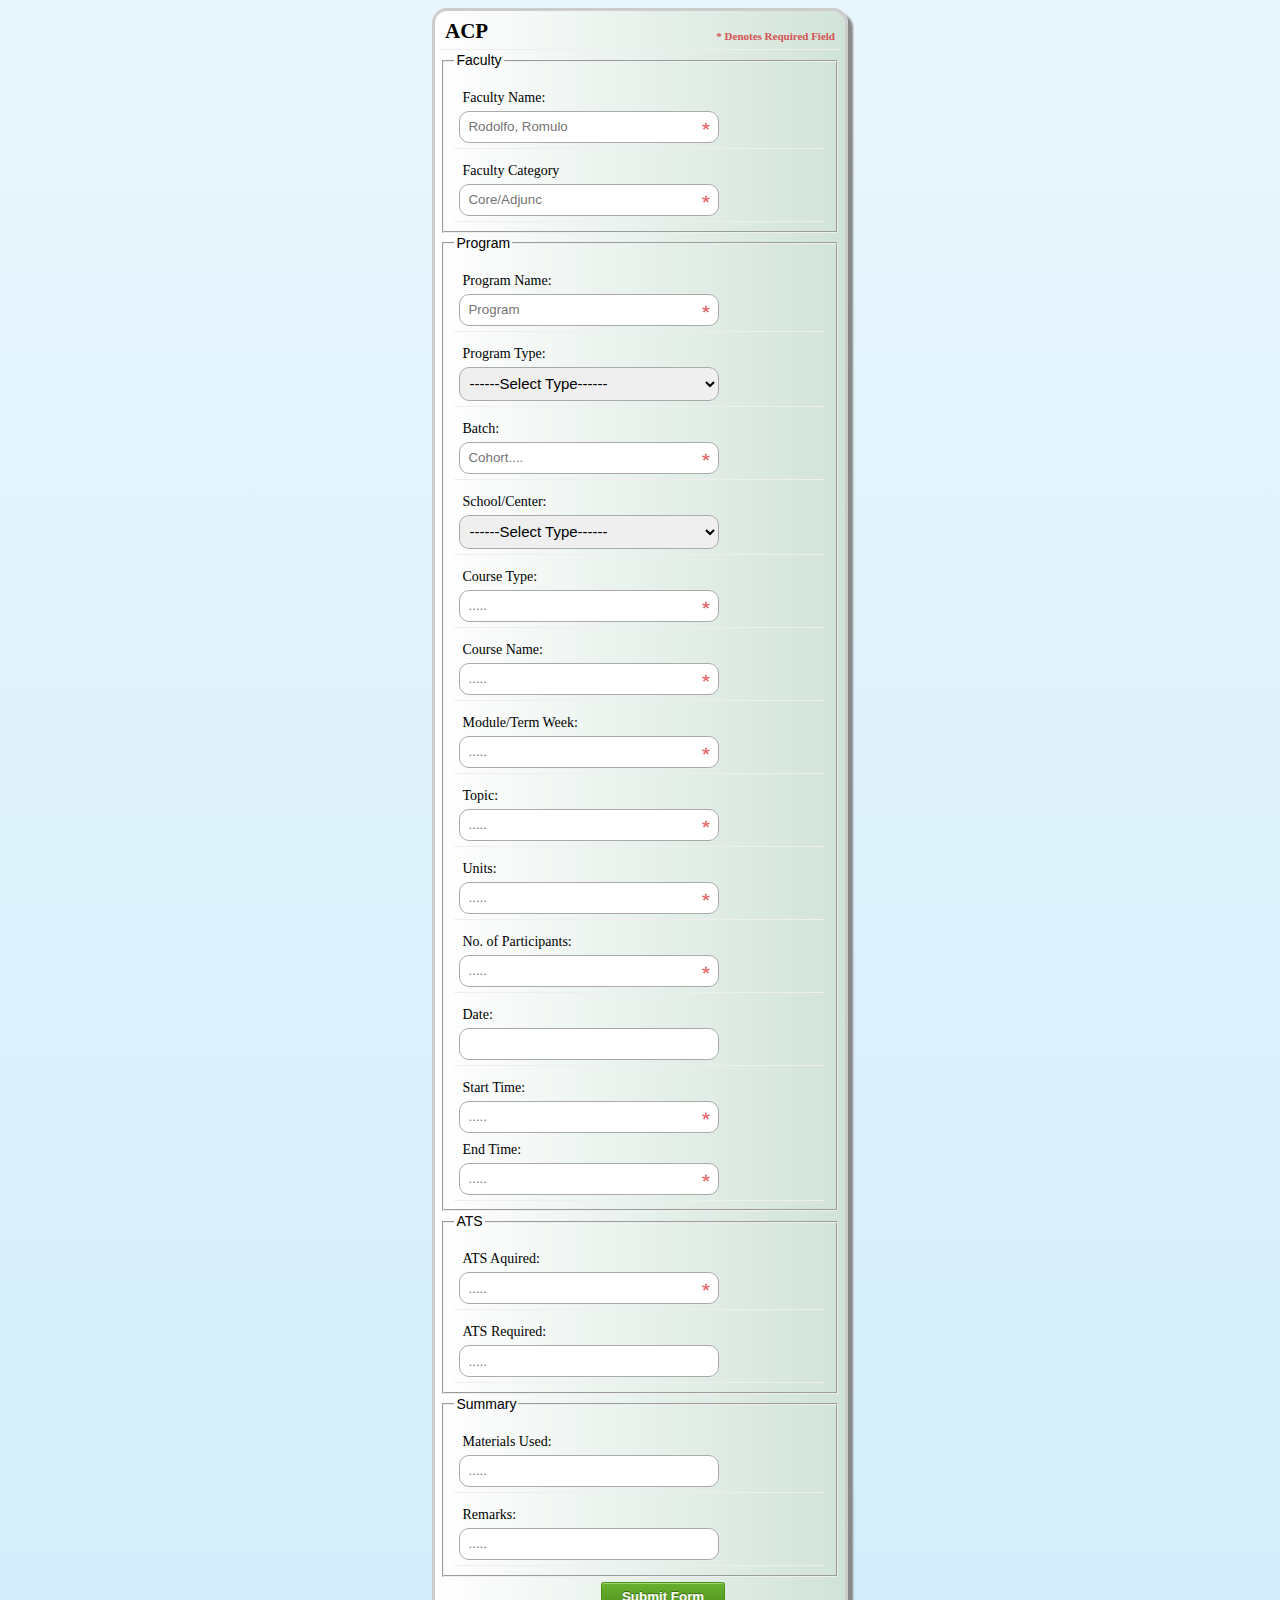
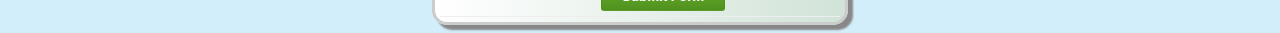
<file: ATS website/index.html>
<!DOCTYPE html>
<html>
<head>
        <meta charset="utf-8">
        <title>Academic Credit Points</title>
        <link rel="stylesheet" media="screen" href="styles.css" >
        <link href="jquery-ui.css" rel="stylesheet" type="text/css" />
        <script src="jquery-1.9.1.js"></script>
        <script src="jquery-ui.js"></script>
				
		<link rel="stylesheet" type="text/css" href="jquery.ptTimeSelect.css" />
		<script type="text/javascript" src="jquery.ptTimeSelect.js"></script>
		
        <script>
          $(function() {
                $( "#datepicker" ).datepicker();
          });
        </script>
		
		<script>
        $(document).ready(function(){
            $( "#timepicker").ptTimeSelect();
        });
		</script>
	
		<script>
        $(document).ready(function(){
            $( "#timepicker1").ptTimeSelect();
        });
		</script>
</head>
<body>

 <datalist id="faculty_list">
  <option value="Angtuaco, Enrico">
  <option value="Bagadion, Benjamin">
  <option value="Bernardo, Francisco">
  <option value="Bolante, Maurino">
  <option value="Borromeo, Horacio">
  <option value="Canto, Buenaventura">
  <option value="Caparas, Ma. Veronica">
  <option value="Chua, Ronald">
  <option value="Confesor, Ma. Nieves">
  <option value="Cruz, Richard">
  <option value="De Guzman, Gloria">
  <option value="De Jesus, Edilberto">
  <option value="De Vera, Manuel">
  <option value="DeKrey, Steven">
  <option value="Domingo, Rene">
  <option value="Escobido, Matthew George">
  <option value="Francisco, Jamil Paolo">
  <option value="Gallegos, Jesus">
  <option value="Gavino, Jacinto">
  <option value="Go, David Gulliver">
  <option value="Herrera, Ma. Elena">
  <option value="Keitel, Robert">
  <option value="Kim, Song Kyoo">
  <option value="Lagrosa, Milagros">
  <option value="Leyco, Emmanuel">
  <option value="Licuanan, Victoria">
  <option value="Lim, Ricardo">
  <option value="Lim, Victor">
  <option value="Lontoc, Patricia">
  <option value="Lopez, Mario Antonio">
  <option value="Luz, Juan Miguel">
  <option value="Macaranas, Federico">
  <option value="Manalac, Maria Theresa">
  <option value="Mendoza, Ronald">
  <option value="Mendoza, Rufo">
  <option value="Ortigas, Gaston">
  <option value="Perez, Antonio Ma.">
  <option value="Roberto, Raymundo">
  <option value="Roman, Francisco">
  <option value="Roxas, Fernando">
  <option value="Salazar, Meliton">
  <option value="Stevens, Gillian Ann">
  <option value="Tan, Victor">
  <option value="Tiongson, Erwin">
  <option value="Ugut, Gracia">
  <option value="Yu, Veicheng">
  <option value="Basuil, Dyna Avegail">
  <option value="Coloma, Sonny">
  <option value="Guiza, Fredelita">
  <option value="Agana, Tomas Luke">
  <option value="Amerasinghe, Nihal">
  <option value="Arroyo, Ma. Antonia Odelia">
  <option value="Azurin, Paolo Antonio">
  <option value="Banzon, Eduardo">
  <option value="Barroco, Jose Manuel">
  <option value="Chua, Rogelio">
  <option value="Conroy, Micael">
  <option value="Cruzabra, Ma. Cecilia">
  <option value="De Asis, Karen">
  <option value="Dizon, Teodoro Ma.">
  <option value="Gavino, Cynthia">
  <option value="Gonzalez, Federico">
  <option value="Hernando, Soledad">
  <option value="Herrera, Henry Joseph">
  <option value="Lim, Donald Patrick">
  <option value="Ma, Henry">
  <option value="MacDonald, Stephen">
  <option value="Maity, Arup">
  <option value="Mongay, Jorge">
  <option value="Naranjilla, Sergio">
  <option value="Ortega, Joselito">
  <option value="Ortega, Victoria">
  <option value="Smith, Kenneth">
  <option value="Tan, George">
  <option value="Tantoco-Daniels, Catherine">
  <option value="Testa, Carmen">
  <option value="Hartijasti, Yanki">
  <option value="Amoroso, Donald">
  <option value="Doytch, Nadejda">
  <option value="Hartigan-Go, Kenneth">
  <option value="Omar Mahmoud, Toman">
  <option value="Portugal, Edwin">
  <option value="Rognes, Asa Malmstrom">
  <option value="Shankar, Savita">
  <option value="Torio, Philamer">
  <option value="Parshar">
  </datalist>
<form class="contact_form" action="#" method="post" name="contact_form">
    <div class="main">
    <ul>
        <li>
             <h2>ACP
             <span class="required_notification">* Denotes Required Field</span>
        </h2></li>
        <fieldset>
        <legend>Faculty</legend>
        
        <li>
            <label for="lbl_name">Faculty Name:</label>
            <input list="faculty_list" name="fac_name"  placeholder="Rodolfo, Romulo" required />
        </li>
         <li>
            <label for="lbl_core">Faculty Category</label>
            <input type="text" name="core"  placeholder="Core/Adjunc" required />
        </li>
        </fieldset>
         <fieldset>
        <legend>Program</legend>
         <li>
            <label for="lbl_progname">Program Name:</label>
            <input type="text" name="in_prog" placeholder="Program" required />
        </li>
		 <li>
            <label for="drp_type">Program Type:</label>
        <div class="styled-select"> <select>
			  <option value="#">------Select Type------</option>
			  <option value="Degree">Degree</option>
			  <option value="Non-Degree">Non-Degree</option>
			  <option value="Faculty Development">Faculty Development</option>
			  <option value="Staff Development">Staff Development</option>
			  <option value="Research ">Research </option>
			  <option value="Forums/Conferences.">Forums/Conferences.</option>
		</select>
        </div>
        </li>
         <li>
            <label for="name">Batch:</label>
            <input type="text" name="in_batch" placeholder="Cohort...." required />
        </li>
         <li>
            <label for="name">School/Center:</label>
            <div class="styled-select" name="in_center"> <select>
  <option value="#">------Select Type------</option>
 
</select></div>
        </li>
         <li>
            <label for="lbl_ctype">Course Type:</label>
            <input type="text" name="in_ctype" placeholder="....." required />
        </li>
         <li>
            <label for="lbl_cname">Course Name:</label>
            <input type="text" name="in_cname"  placeholder="....." required />
        </li>
         <li>
            <label for="lbl_term">Module/Term Week:</label>
            <input type="text" name="in_term" placeholder="....." required />
        </li>
         <li>
            <label for="lbl_topic">Topic:</label>
            <input type="text" name="in_topic" placeholder="....." required />
        </li>
         <li>
            <label for="lbl_units">Units:</label>
            <input type="text" name="in_units" placeholder="....." required />
        </li>
         <li>
            <label for="lbl_participants">No. of Participants:</label>
            <input type="text" name="in_partici" placeholder="....." required />
        </li>
         <li>
            <label for="name">Date:</label>
            <input type="text" id="datepicker" name="in_date">
        </li>
         <li>
            <label for="name">Start Time:</label>
            <input type="text" id="timepicker" placeholder="....." required />
			<label for="name">End Time:</label>
            <input type="text" id="timepicker1" placeholder="....." required />
        </li>
        </fieldset>
         <fieldset>
        <legend>ATS</legend>
		<li>
            <label for="name">ATS Aquired:</label>
            <input type="text" name="in_atsa" placeholder="....." required />
        </li>
         <li>
            <label for="name">ATS Required:</label>
            <input type="text"  name="in_atsr" placeholder="....."  />
        </li>
        </fieldset>       
         <fieldset>
        <legend>Summary</legend>
         <li>
            <label for="name">Materials Used:</label>
            <input type="text" placeholder="....." />
        </li>
         <li> 
            <label for="name">Remarks:</label>
            <input type="text" placeholder="....." />
        </li>
        </fieldset>
        
        
        <li>
                <button class="submit" type="submit" data-text="Checking Data..">Submit Form</button>
        </li>
    </ul>
    </div>
</form>
</body>
</html>
</file>
<file: ATS website/styles.css>
/* === Remove input autofocus webkit === */
*:focus {outline: none;}
html {
	background: rgb(233,246,253); /* Old browsers */
	background: -moz-linear-gradient(top, rgba(233,246,253,1) 0%, rgba(211,238,251,1) 100%); /* FF3.6+ */
	background: -webkit-gradient(linear, left top, left bottom, color-stop(0%,rgba(233,246,253,1)), color-stop(100%,rgba(211,238,251,1))); /* Chrome,Safari4+ */
	background: -webkit-linear-gradient(top, rgba(233,246,253,1) 0%,rgba(211,238,251,1) 100%); /* Chrome10+,Safari5.1+ */
	background: -o-linear-gradient(top, rgba(233,246,253,1) 0%,rgba(211,238,251,1) 100%); /* Opera 11.10+ */
	background: -ms-linear-gradient(top, rgba(233,246,253,1) 0%,rgba(211,238,251,1) 100%); /* IE10+ */
	background: linear-gradient(to bottom, rgba(233,246,253,1) 0%,rgba(211,238,251,1) 100%); /* W3C */
	filter: progid:DXImageTransform.Microsoft.gradient( startColorstr='#e9f6fd', endColorstr='#d3eefb',GradientType=0 ); /* IE6-9 */
	
}
/* === Form Typography === */
body {font: 14px/21px "Lucida Sans", "Lucida Grande", "Lucida Sans Unicode", sans-serif; }
.contact_form h2, .contact_form label {font-family:Georgia, Times, "Times New Roman", serif;}
.form_hint, .required_notification {font-size: 11px;}
.main
{
margin:auto;
width:70%;

}
/* === List Styles === */
.contact_form ul {
    width:500px;
    list-style-type:none;
	list-style-position:outside;
	border-radius: 15px ;
	/* IE10 Consumer Preview */ 
	background-image: -ms-linear-gradient(left, #FFFFFF 0%, #D1E3D8 100%);
	/* Mozilla Firefox */ 
	background-image: -moz-linear-gradient(left, #FFFFFF 0%, #D1E3D8 100%);
	/* Opera */ 
	background-image: -o-linear-gradient(left, #FFFFFF 0%, #D1E3D8 100%);
	/* Webkit (Safari/Chrome 10) */ 
	background-image: -webkit-gradient(linear, left top, right top, color-stop(0, #FFFFFF), color-stop(1, #D1E3D8));
	/* Webkit (Chrome 11+) */ 
	background-image: -webkit-linear-gradient(left, #FFFFFF 0%, #D1E3D8 100%);
	/* W3C Markup, IE10 Release Preview */ 
	background-image: linear-gradient(to right, #FFFFFF 0%, #D1E3D8 100%);

	width:400px;
	margin:0 auto 0 auto;
	padding:5px;
	border:3px solid #cccccc;
	box-shadow: 5px 5px 2px #888888;
}
.contact_form li{
	padding:5px; 
	border-bottom:1px solid #eee;
	position:relative;
} 
.contact_form li:first-child, .contact_form li:last-child {
	/* border-bottom:1px solid #777;*/
}

/* === Form Header === */
.contact_form h2 {
	margin:0;
	display: inline;
}
.required_notification {
	color:#d45252; 
	margin:5px 0 0 0; 
	display:inline;
	float:right;
}

/* === Form Elements === */
.contact_form label {
	width:150px;
	margin-top: 3px;
	display:inline-block;
	float:left;
	padding:3px;
}
.contact_form input {
	height:20px; 
	width:220px; 
	padding:5px 8px;
}
.contact_form textarea {padding:8px; width:300px;}
.contact_form button {margin-left:156px;}

	/* form element visual styles */
	.contact_form input, .contact_form textarea { 
		border:1px solid #aaa;
		border-radius:2px;
		padding-right:30px;
		/*
		-moz-transition: padding .25s; 
		-webkit-transition: padding .25s; 
		-o-transition: padding .25s;
		transition: padding .25s;
		*/
		border-radius: 10px ;
	}
	/*
	.contact_form input:focus, .contact_form textarea:focus {
		background: #fff; 
		border:1px solid #555; 
		box-shadow: 0 0 3px #aaa; 
		padding-right:70px;
	}
	*/
/* === HTML5 validation styles === */	
.contact_form input:required, .contact_form textarea:required {
	background: #fff url(images/red_asterisk.png) no-repeat 98% center;
}
.contact_form input:required:valid, .contact_form textarea:required:valid {
	background: #fff url(images/valid.png) no-repeat 98% center;
	box-shadow: 0 0 5px #5cd053;
	border-color: #28921f;
}
.contact_form input:focus:invalid, .contact_form textarea:focus:invalid {
	background: #fff url(images/invalid.png) no-repeat 98% center;
	box-shadow: 0 0 5px #d45252;
	border-color: #b03535
}

/* === Form hints === */
.form_hint {
	background: #d45252;
	border-radius: 3px 3px 3px 3px;
	color: white;
	margin-left:8px;
	padding: 1px 6px;
	z-index: 999; /* hints stay above all other elements */
	position: absolute; /* allows proper formatting if hint is two lines */
	display: none;
}
.form_hint::before {
	content: "\25C0";
	color:#d45252;
	position: absolute;
	top:1px;
	left:-6px;
}
.contact_form input:focus + .form_hint {display: inline;}
.contact_form input:required:valid + .form_hint {background: #28921f;}
.contact_form input:required:valid + .form_hint::before {color:#28921f;}
	
/* === Button Style === */
button.submit {
	background-color: #68b12f;
	background: -webkit-gradient(linear, left top, left bottom, from(#68b12f), to(#50911e));
	background: -webkit-linear-gradient(top, #68b12f, #50911e);
	background: -moz-linear-gradient(top, #68b12f, #50911e);
	background: -ms-linear-gradient(top, #68b12f, #50911e);
	background: -o-linear-gradient(top, #68b12f, #50911e);
	background: linear-gradient(top, #68b12f, #50911e);
	border: 1px solid #509111;
	border-bottom: 1px solid #5b992b;
	border-radius: 3px;
	-webkit-border-radius: 3px;
	-moz-border-radius: 3px;
	-ms-border-radius: 3px;
	-o-border-radius: 3px;
	box-shadow: inset 0 1px 0 0 #9fd574;
	-webkit-box-shadow: 0 1px 0 0 #9fd574 inset ;
	-moz-box-shadow: 0 1px 0 0 #9fd574 inset;
	-ms-box-shadow: 0 1px 0 0 #9fd574 inset;
	-o-box-shadow: 0 1px 0 0 #9fd574 inset;
	color: white;
	font-weight: bold;
	padding: 6px 20px;
	text-align: center;
	text-shadow: 0 -1px 0 #396715;
}
button.submit:hover {
	opacity:.85;
	cursor: pointer; 
}
button.submit:active {
	border: 1px solid #20911e;
	box-shadow: 0 0 10px 5px #356b0b inset; 
	-webkit-box-shadow:0 0 10px 5px #356b0b inset ;
	-moz-box-shadow: 0 0 10px 5px #356b0b inset;
	-ms-box-shadow: 0 0 10px 5px #356b0b inset;
	-o-box-shadow: 0 0 10px 5px #356b0b inset;
	
}
.styled-select select {
   width: 260px;
   padding: 5px;
   font-size: 15px;
   border-radius: 10px ;
   height: 34px;
   border:1px solid #aaa;
   padding-right:30px;
}
.styled-select {
   width: 260px;
   height: 34px;
   overflow: hidden;
   }
</file>
